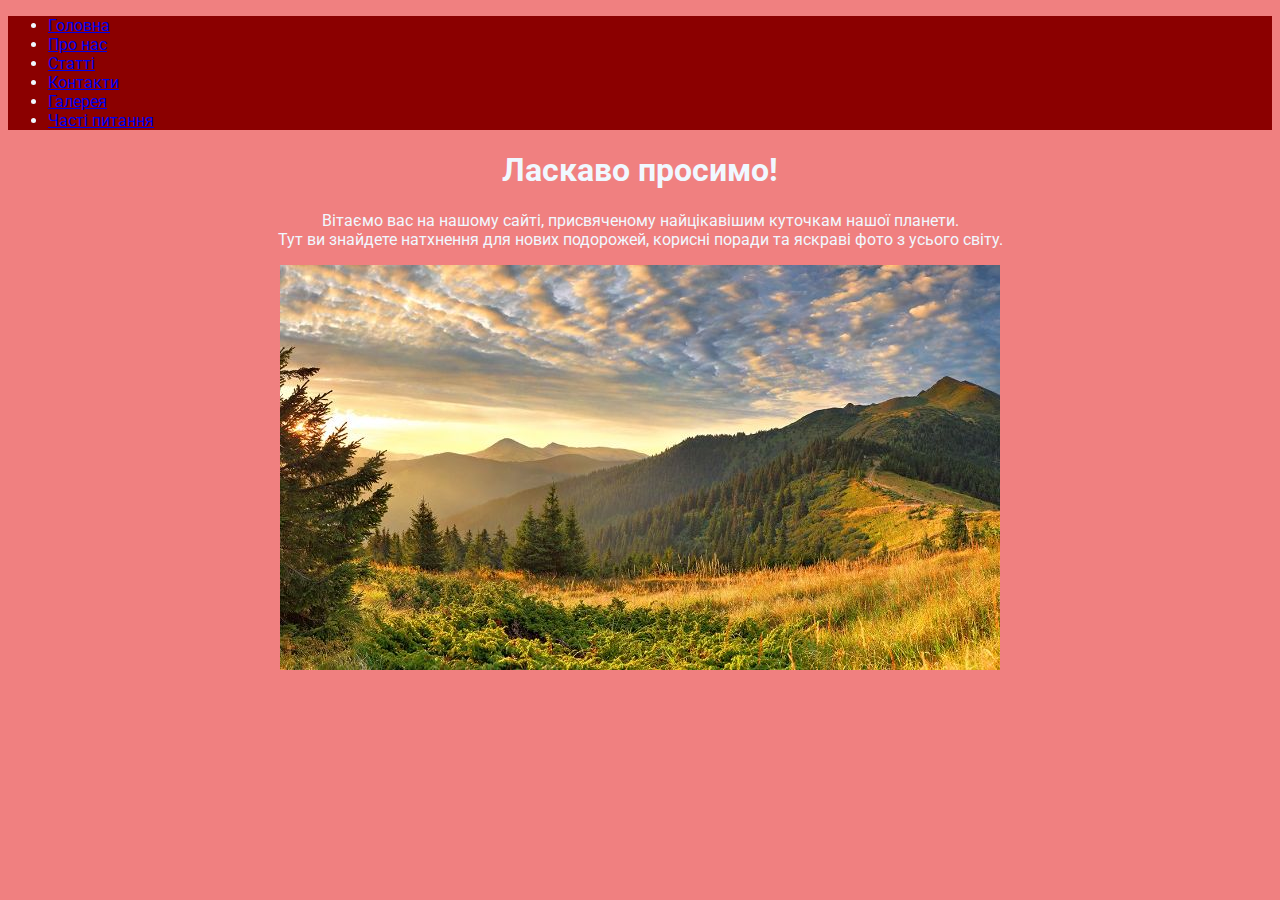
<file: index.html>
<!DOCTYPE html>
<html lang="uk">
  <head>
    <meta charset="UTF-8" />
    <meta name="viewport" content="width=device-width, initial-scale=1.0" />
    <title>Document</title>
    <link rel="stylesheet" href="css/style.css" />
    <link rel="preconnect" href="https://fonts.googleapis.com" />
    <link rel="preconnect" href="https://fonts.gstatic.com" crossorigin />
    <link
      href="https://fonts.googleapis.com/css2?family=Roboto:ital,wght@0,100..900;1,100..900&display=swap"
      rel="stylesheet"
    />
  </head>
  <body>
    <header>
      <nav>
        <ul>
          <li><a href="#">Головна</a></li>
          <li><a href="pages/about.html">Про нас</a></li>
          <li><a href="pages/articles.html">Статті</a></li>
          <li><a href="pages/contacts.html">Контакти</a></li>
          <li><a href="pages/gallery.html">Галерея</a></li>
          <li><a href="pages/questions.html">Часті питання</a></li>
        </ul>
      </nav>
    </header>
    <main>
      <h1 class="index-h">Ласкаво просимо!</h1>
      <p class="index-p">
        Вітаємо вас на нашому сайті, присвяченому найцікавішим куточкам нашої
        планети.<br />Тут ви знайдете натхнення для нових подорожей, корисні
        поради та яскраві фото з усього світу.
      </p>
      <img src="images/main.jpg" alt="Краєвид" class="index-image" />
    </main>
  </body>
</html>
</file>
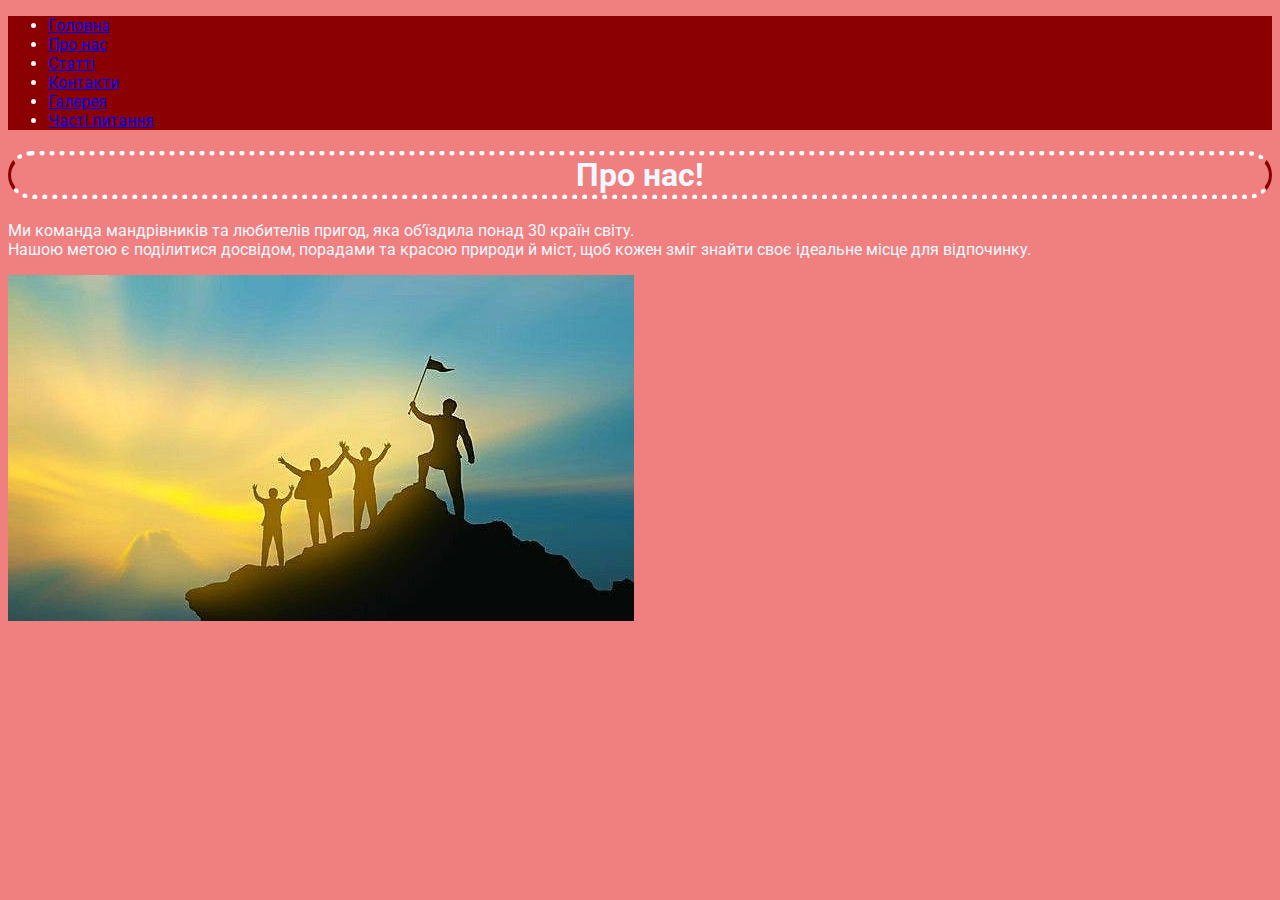
<file: pages/about.html>
<!DOCTYPE html>
<html lang="en">
  <head>
    <meta charset="UTF-8" />
    <meta name="viewport" content="width=device-width, initial-scale=1.0" />
    <title>Document</title>
    <link rel="stylesheet" href="../css/style.css" />
    <link rel="preconnect" href="https://fonts.googleapis.com" />
    <link rel="preconnect" href="https://fonts.gstatic.com" crossorigin />
    <link
      href="https://fonts.googleapis.com/css2?family=Roboto:ital,wght@0,100..900;1,100..900&display=swap"
      rel="stylesheet"
    />
  </head>
  <body>
    <header>
      <nav>
        <ul>
          <li><a href="../index.html">Головна</a></li>
          <li><a href="#">Про нас</a></li>
          <li><a href="articles.html">Статті</a></li>
          <li><a href="contacts.html">Контакти</a></li>
          <li><a href="gallery.html">Галерея</a></li>
          <li><a href="questions.html">Часті питання</a></li>
        </ul>
      </nav>
    </header>
    <main>
      <h1 class="about-h1">Про нас!</h1>
      <p>
        Ми команда мандрівників та любителів пригод, яка об’їздила понад 30
        країн світу.<br />Нашою метою є поділитися досвідом, порадами та красою
        природи й міст, щоб кожен зміг знайти своє ідеальне місце для
        відпочинку.
      </p>
      <img src="../images/team.jpg" alt="Наша команда" />
    </main>
  </body>
</html>
</file>
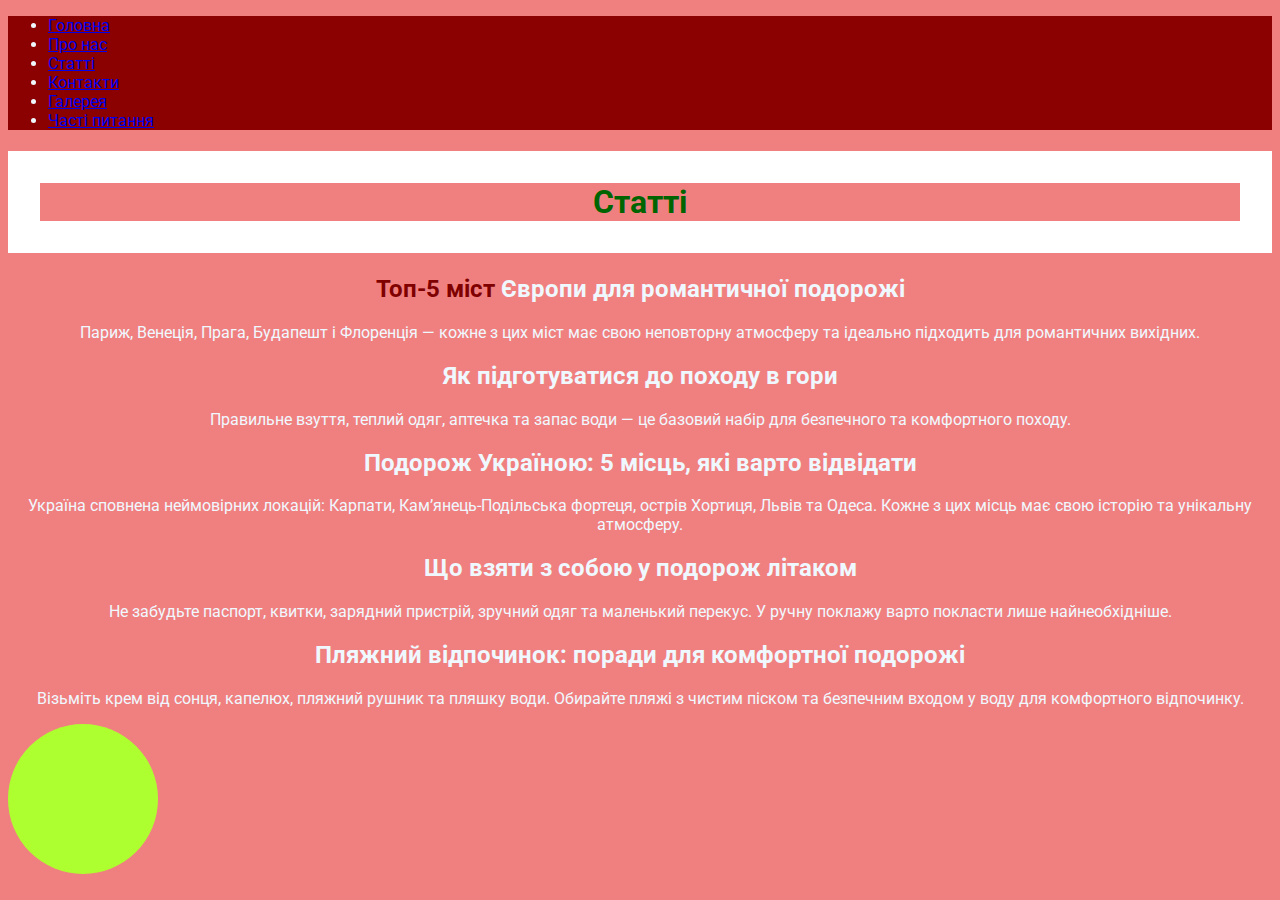
<file: pages/articles.html>
<!DOCTYPE html>
<html lang="uk">
  <head>
    <meta charset="UTF-8" />
    <meta name="viewport" content="width=device-width, initial-scale=1.0" />
    <title>Document</title>
    <link rel="stylesheet" href="../css/style.css" />
    <link rel="preconnect" href="https://fonts.googleapis.com" />
    <link rel="preconnect" href="https://fonts.gstatic.com" crossorigin />
    <link
      href="https://fonts.googleapis.com/css2?family=Roboto:ital,wght@0,100..900;1,100..900&display=swap"
      rel="stylesheet"
    />
  </head>
  <body>
    <header>
      <nav>
        <ul>
          <li><a href="../index.html">Головна</a></li>
          <li><a href="about.html">Про нас</a></li>
          <li><a href="#">Статті</a></li>
          <li><a href="contacts.html">Контакти</a></li>
          <li><a href="gallery.html">Галерея</a></li>
          <li><a href="questions.html">Часті питання</a></li>
        </ul>
      </nav>
    </header>
    <main>
      <h1 class="articles-h1">Статті</h1>
      <div class="center">
        <h2>
          <span class="top-span">Топ-5 міст</span> Європи для романтичної
          подорожі
        </h2>
        <p>
          Париж, Венеція, Прага, Будапешт і Флоренція — кожне з цих міст має
          свою неповторну атмосферу та ідеально підходить для романтичних
          вихідних.
        </p>

        <h2>Як підготуватися до походу в гори</h2>
        <p>
          Правильне взуття, теплий одяг, аптечка та запас води — це базовий
          набір для безпечного та комфортного походу.
        </p>
        <h2>Подорож Україною: 5 місць, які варто відвідати</h2>
        <p>
          Україна сповнена неймовірних локацій: Карпати, Кам’янець-Подільська
          фортеця, острів Хортиця, Львів та Одеса. Кожне з цих місць має свою
          історію та унікальну атмосферу.
        </p>
        <h2>Що взяти з собою у подорож літаком</h2>
        <p>
          Не забудьте паспорт, квитки, зарядний пристрій, зручний одяг та
          маленький перекус. У ручну поклажу варто покласти лише найнеобхідніше.
        </p>
        <h2>Пляжний відпочинок: поради для комфортної подорожі</h2>
        <p>
          Візьміть крем від сонця, капелюх, пляжний рушник та пляшку води.
          Обирайте пляжі з чистим піском та безпечним входом у воду для
          комфортного відпочинку.
        </p>
      </div>
      <div class="circle"></div>
    </main>
  </body>
</html>
</file>
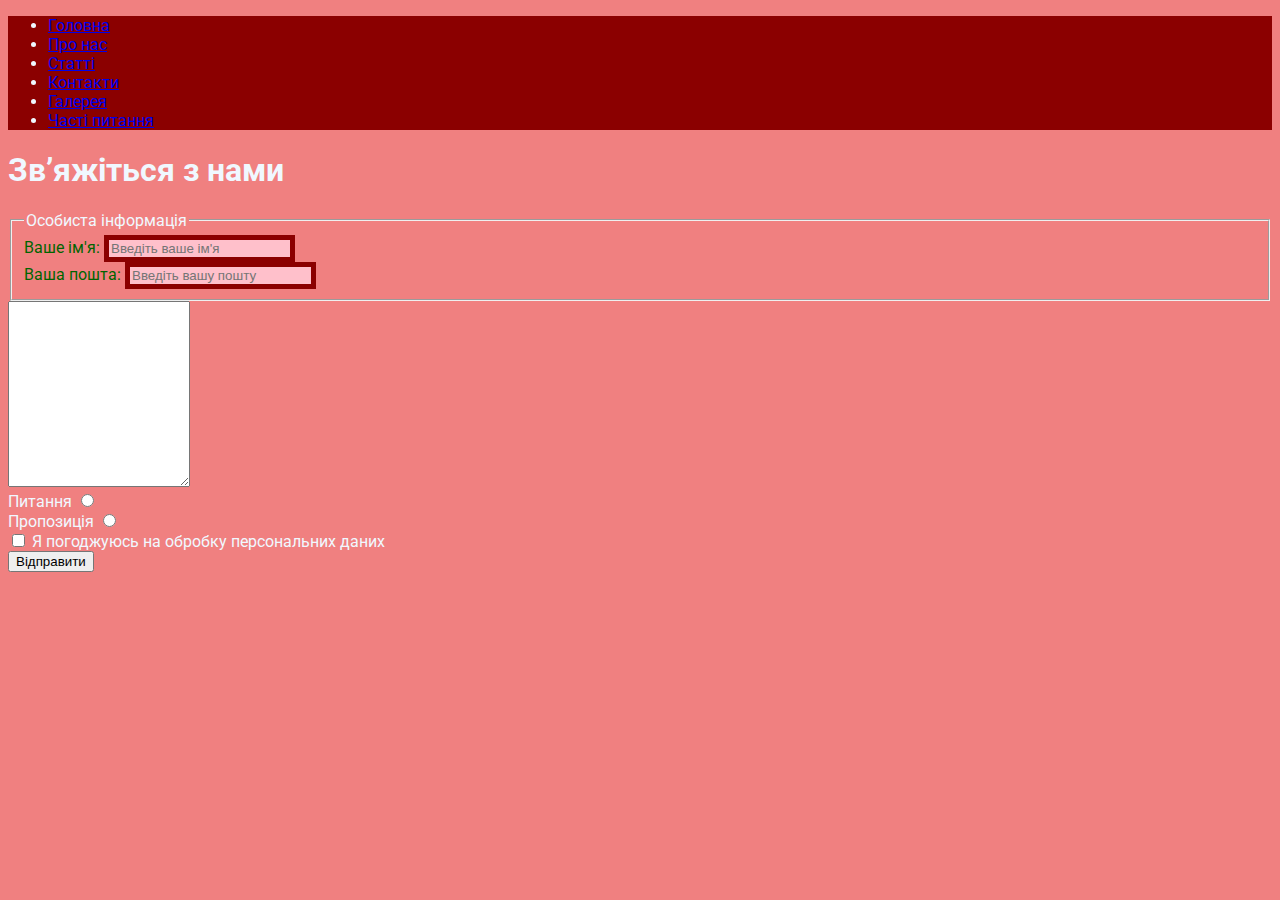
<file: pages/contacts.html>
<!DOCTYPE html>
<html lang="uk">
  <head>
    <meta charset="UTF-8" />
    <meta name="viewport" content="width=device-width, initial-scale=1.0" />
    <title>Document</title>
    <link rel="stylesheet" href="../css/style.css" />
    <link rel="preconnect" href="https://fonts.googleapis.com" />
    <link rel="preconnect" href="https://fonts.gstatic.com" crossorigin />
    <link
      href="https://fonts.googleapis.com/css2?family=Roboto:ital,wght@0,100..900;1,100..900&display=swap"
      rel="stylesheet"
    />
  </head>
  <body>
    <header>
      <nav>
        <ul>
          <li><a href="../index.html">Головна</a></li>
          <li><a href="about.html">Про нас</a></li>
          <li><a href="articles.html">Статті</a></li>
          <li><a href="#">Контакти</a></li>
          <li><a href="gallery.html">Галерея</a></li>
          <li><a href="questions.html">Часті питання</a></li>
        </ul>
      </nav>
    </header>
    <main>
      <h1>Зв’яжіться з нами</h1>
      <form>
        <fieldset>
          <legend>Особиста інформація</legend>
          <div>
            <label for="name" class="name-label">Ваше ім'я:</label>
            <input
              id="name"
              type="text"
              name="name"
              placeholder="Введіть ваше ім'я"
            />
          </div>
          <div>
            <label for="email" class="email-label">Ваша пошта:</label>
            <input
              id="email"
              type="email"
              name="email"
              placeholder="Введіть вашу пошту"
            />
          </div>
        </fieldset>
        <textarea name="message" rows="12"></textarea>
        <div>
          <label>Питання</label>
          <input type="radio" name="type" value="question" />
        </div>
        <div>
          <label>Пропозиція</label>
          <input type="radio" name="type" value="offer" />
        </div>
        <div>
          <input type="checkbox" name="agree" value="yes" id="agree" />
          <label for="agree">Я погоджуюсь на обробку персональних даних</label>
        </div>
        <button type="submit">Відправити</button>
      </form>
    </main>
  </body>
</html>
</file>
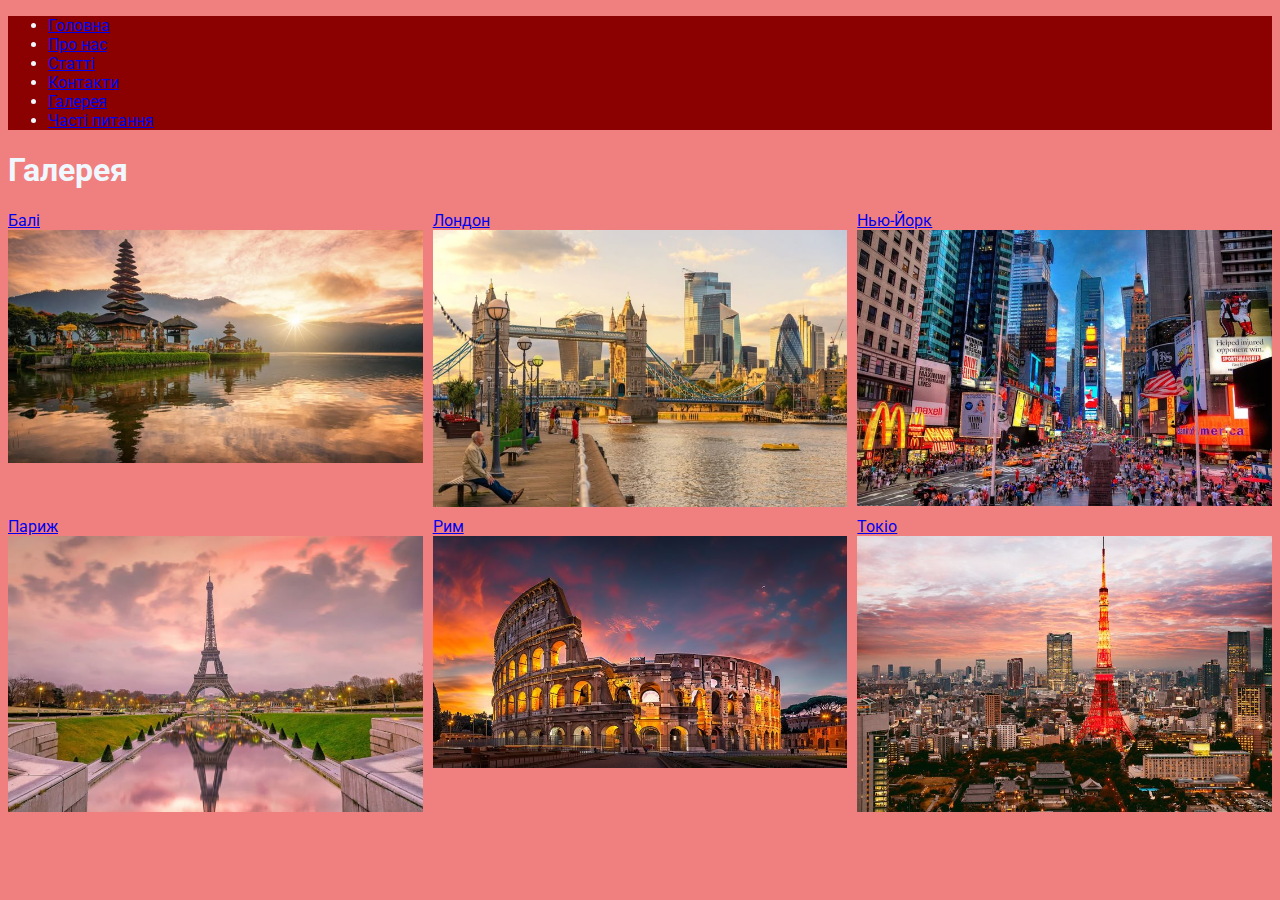
<file: pages/gallery.html>
<!DOCTYPE html>
<html lang="uk">
  <head>
    <meta charset="UTF-8" />
    <meta name="viewport" content="width=device-width, initial-scale=1.0" />
    <title>Document</title>
    <link rel="stylesheet" href="../css/style.css" />
    <link rel="preconnect" href="https://fonts.googleapis.com" />
    <link rel="preconnect" href="https://fonts.gstatic.com" crossorigin />
    <link
      href="https://fonts.googleapis.com/css2?family=Roboto:ital,wght@0,100..900;1,100..900&display=swap"
      rel="stylesheet"
    />
  </head>
  <body>
    <header>
      <nav>
        <ul>
          <li><a href="../index.html">Головна</a></li>
          <li><a href="about.html">Про нас</a></li>
          <li><a href="articles.html">Статті</a></li>
          <li><a href="contacts.html">Контакти</a></li>
          <li><a href="#">Галерея</a></li>
          <li><a href="questions.html">Часті питання</a></li>
        </ul>
      </nav>
    </header>
    <main>
      <h1>Галерея</h1>
      <div class="gallery">
        <a href="../images/bali.jpg" target="_blank"
          >Балі<img src="../images/bali.jpg" alt="Балі"
        /></a>
        <a href="../images/london.jpg" target="_blank"
          >Лондон<img src="../images/london.jpg" alt="Лондон"
        /></a>
        <a href="../images/ny.jpg" target="_blank"
          >Нью-Йорк<img src="../images/ny.jpg" alt="Нью-Йорк"
        /></a>
        <a href="../images/paris.jpg" target="_blank"
          >Париж<img src="../images/paris.jpg" alt="Париж"
        /></a>
        <a href="../images/rome.jpg" target="_blank"
          >Рим<img src="../images/rome.jpg" alt="Рим"
        /></a>
        <a href="../images/tokyo.jpg" target="_blank"
          >Токіо<img src="../images/tokyo.jpg" alt="Токіо"
        /></a>
      </div>
    </main>
  </body>
</html>
</file>
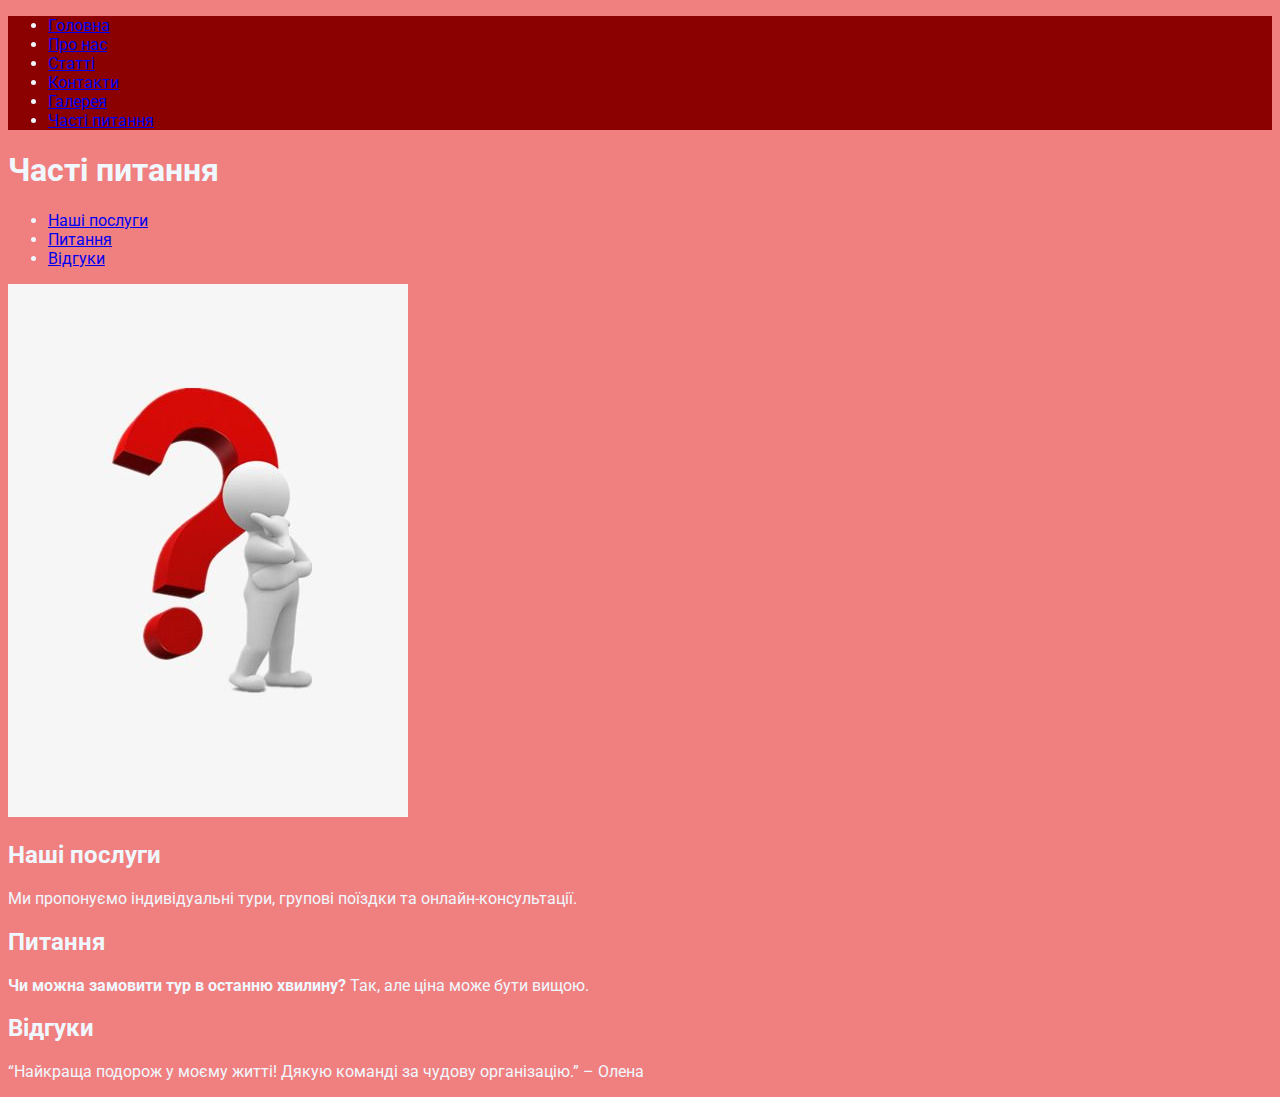
<file: pages/questions.html>
<!DOCTYPE html>
<html lang="en">
  <head>
    <meta charset="UTF-8" />
    <meta name="viewport" content="width=device-width, initial-scale=1.0" />
    <title>Document</title>
    <link rel="stylesheet" href="../css/style.css" />
    <link rel="preconnect" href="https://fonts.googleapis.com" />
    <link rel="preconnect" href="https://fonts.gstatic.com" crossorigin />
    <link
      href="https://fonts.googleapis.com/css2?family=Roboto:ital,wght@0,100..900;1,100..900&display=swap"
      rel="stylesheet"
    />
  </head>
  <body>
    <header>
      <nav>
        <ul>
          <li><a href="../index.html">Головна</a></li>
          <li><a href="about.html">Про нас</a></li>
          <li><a href="articles.html">Статті</a></li>
          <li><a href="contacts.html">Контакти</a></li>
          <li><a href="gallery.html">Галерея</a></li>
          <li><a href="#">Часті питання</a></li>
        </ul>
      </nav>
    </header>
    <main>
      <h1>Часті питання</h1>
      <ul>
        <li><a href="#services">Наші послуги</a></li>
        <li><a href="#faq">Питання</a></li>
        <li><a href="#reviews">Відгуки</a></li>
      </ul>
      <img src="../images/question.jpg" alt="Часті питання" />
      <h2 id="services">Наші послуги</h2>
      <p>
        Ми пропонуємо індивідуальні тури, групові поїздки та
        онлайн-консультації.
      </p>
      <h2 id="faq">Питання</h2>
      <p>
        <strong>Чи можна замовити тур в останню хвилину?</strong> Так, але ціна
        може бути вищою.
      </p>
      <h2 id="reviews">Відгуки</h2>
      <p>
        “Найкраща подорож у моєму житті! Дякую команді за чудову організацію.” –
        Олена
      </p>
    </main>
  </body>
</html>
</file>
<file: css/style.css>
body {
  background-color: lightcoral;
  color:aliceblue;
  font-family: "Roboto", sans-serif;
  font-weight: 400;
  font-style: normal;
}

nav {
  background-color: darkred;
  color: aliceblue;
}

input {
  border: 5px solid darkred
}

input[name] {
  background-color: pink;
}

.name-label {
  color: darkgreen;
}

.email-label {
  color: darkgreen;
}

.articles-h1 {
  color:darkgreen;
  font-size: 2rem;
  text-align: center;
  border: 1em solid white
}

.about-h1 {
  text-align: center;
  border: 5px dotted white;
  border-left: solid darkred; border-right: solid darkred;
  border-radius: 2em;
}

.circle {
  width: 150px;
  height: 150px;
  background-color: greenyellow;
  border-radius: 50%;
}

.center {
  text-align: center;
}

.index-h {
  text-align: center;
}

.index-p {
  text-align: center;
}

.index-image {
  display: block;
  margin-left:auto;
  margin-right: auto;
}

.top-span {
  color: maroon;
}

.gallery {
  display: grid;
  grid-template-columns: repeat(3, 1fr);
  gap: 10px;
}

.gallery img {
  width: 100%;
  height: auto;
  display: block;
}
</file>
